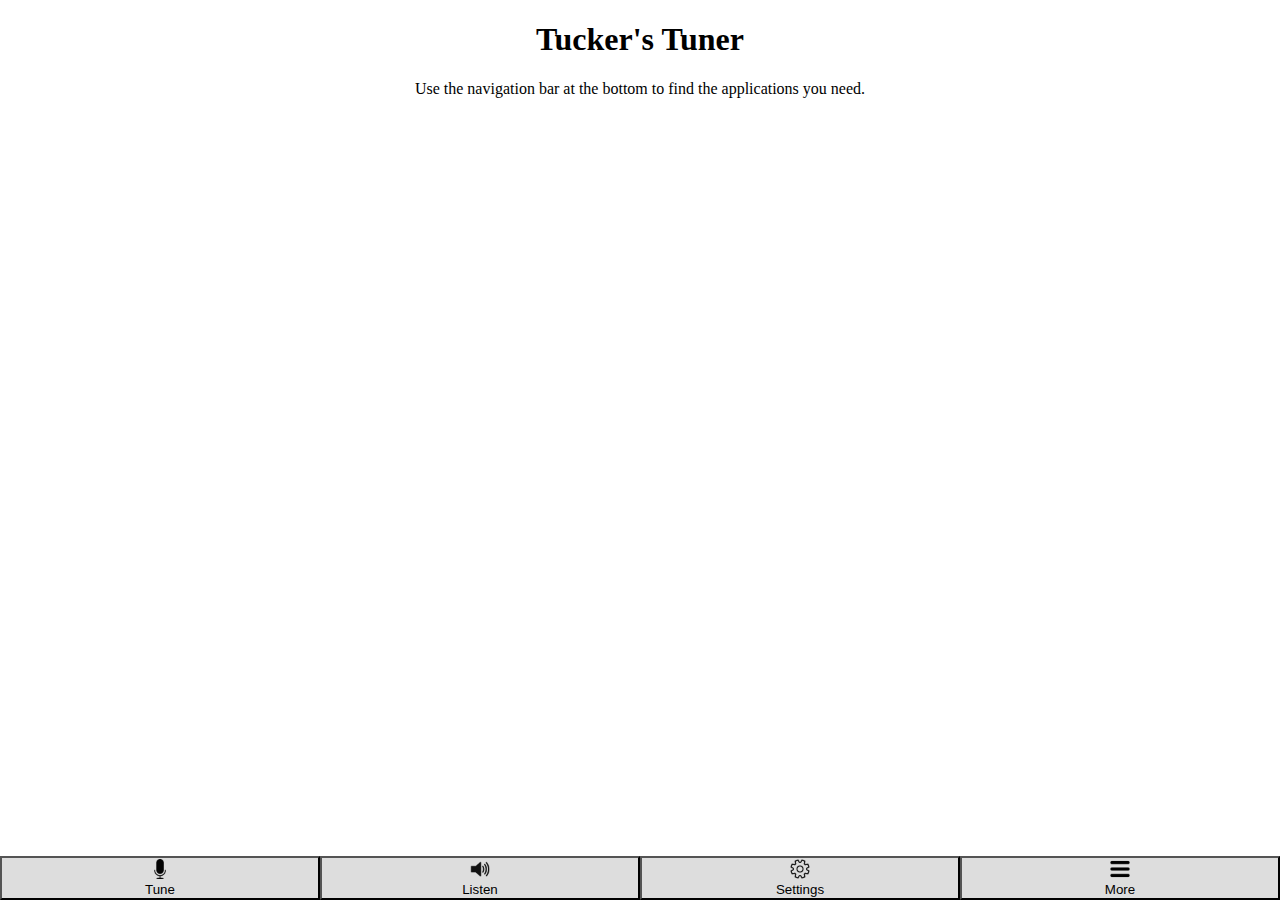
<file: index.html>
<!DOCTYPE html>
<html lang="en">
  <head>

	  <!-- Images -->
	  <link rel="shortcut icon" type="image/png" sizes="16x16" href="images/16x16-eighth-note.png"/>
	  <link rel="shortcut icon" type="image/png" sizes="24x24" href="images/24x24-eighth-note.png"/>
	  <link rel="shortcut icon" type="image/png" sizes="32x32" href="images/32x32-eighth-note.png"/>
	  <link rel="shortcut icon" type="image/png" sizes="64x64" href="images/64x64-eighth-note.png"/>
	  <link rel="shortcut icon" type="image/png" sizes="96x96" href="images/96x96-eighth-note.png"/>
	  <link rel="shortcut icon" type="image/png" sizes="160x160" href="images/160x160-eighth-note.png"/>
	  <link rel="shortcut icon" type="image/png" sizes="196x196" href="images/196x196-eighth-note.png"/>

	  <!-- iOS is WAY too picky -->
	  <link rel="apple-touch-icon" type="image/png" href="images/57x57-eighth-note.png"/>
	  <link rel="apple-touch-icon" type="image/png" sizes="114x114" href="images/114x114-eighth-note.png"/>
	  <link rel="apple-touch-icon" type="image/png" sizes="144x144" href="images/144x144-eighth-note.png"/>
	  <link rel="apple-touch-icon" type="image/png" sizes="60x60" href="images/60x60-eighth-note.png"/>
	  <link rel="apple-touch-icon" type="image/png" sizes="120x120" href="images/120x120-eighth-note.png"/>
	  <link rel="apple-touch-icon" type="image/png" sizes="76x76" href="images/76x76-eighth-note.png"/>
	  <link rel="apple-touch-icon" type="image/png" sizes="152x152" href="images/152x152-eighth-note.png"/>
	  <link rel="apple-touch-icon" type="image/png" sizes="180x180" href="images/180x180-eighth-note.png"/>

	  <!-- Make sure we have a launch image and can be added -->
	  <meta name="apple-mobile-web-app-capable" content="yes">
	  <meta name="apple-mobile-web-app-title" content="Tuner">
	  <link rel="apple-touch-startup-image" href="images/512x512-eighth-note.png">
	  <meta name="apple-mobile-web-app-status-bar-style" content="black">

	  <!-- End of Images -->


	  <meta name="viewport" content="width=device-width, initial-scale=1">
	  <meta name="theme-color" content="#000080"/>
	  <link rel="manifest" href="manifest.json">

	  <title>Instrument Tuner</title>

  </head>
  <body>
	  <noscript>Please enable JavaScript to use this application</noscript>

      <div class="maincontent">
        <h1 style="text-align:center">Tucker's Tuner</h1>
        <p style="text-align:center">Use the navigation bar at the bottom to find the applications you need.</p>
      </div>

	  <script src="scale.js"></script>
	  <script src="index.js"></script>
	  <link rel="stylesheet" type="text/css" href="index.css"

  </body>
</html>
</file>
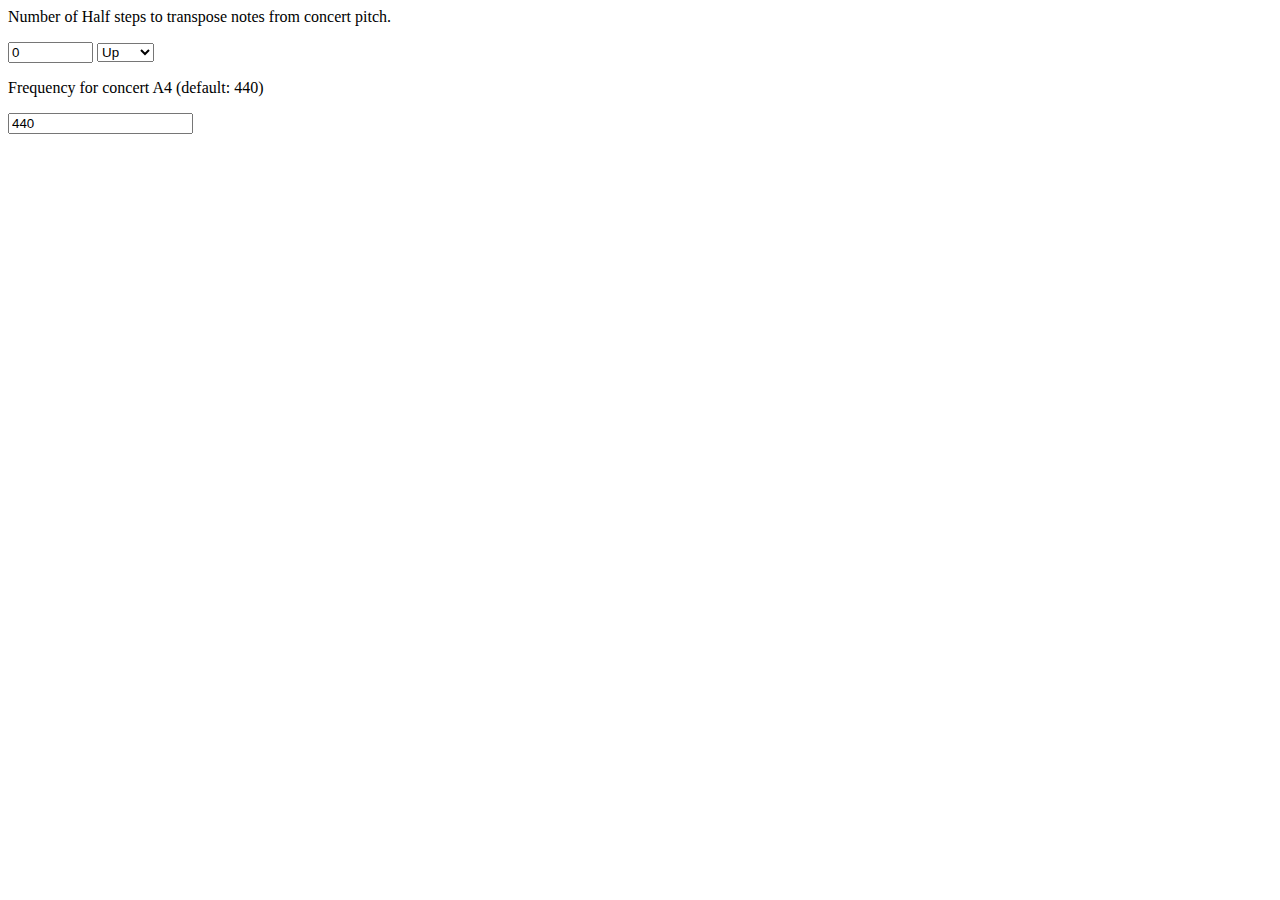
<file: settings.html>
<body></body>

<p>Number of Half steps to transpose notes from concert pitch.</p>
<input type="number" placeholder="Half Steps" style="width:85px;" id="transpose">
<!-- Samsung mobile devices, and possiblly some others, don't always show a negative on keypad -->
<select id="transposeDirection">
  <option value="1" selected>Up</option>
  <option value="-1">Down</option>
</select>

<p>Frequency for concert A4 (default: 440)</p>
<input type="number" placeholder="Hertz" id="tunepitch">


<script>

let transpose = document.getElementById("transpose")
let transposeDirection = document.getElementById("transposeDirection")

let storedValue = localStorage.getItem("transpose") || 0
transpose.value = Math.abs(storedValue)
transposeDirection.value = Math.sign(storedValue) || 1

function saveTransposeSettings() {
  let value = transpose.value
  let direction = transposeDirection.value
  value *= Number(direction)
  localStorage.setItem("transpose", value)
}

transpose.addEventListener("change", saveTransposeSettings)
transposeDirection.addEventListener("change", saveTransposeSettings)



let tunepitch = document.getElementById("tunepitch")
tunepitch.value = localStorage.getItem("tunepitch") || 440

function updateTunepitch() {
  localStorage.setItem("tunepitch", tunepitch.value)
}
tunepitch.addEventListener("change", updateTunepitch)

















function saveNoteSettings() {
  alert("Settings are not currently saved.")
}




//Alternate note names
window.altnames = {
    "C#":"Db",
    "Db":"C#",
    "D#":"Eb",
    "Eb":"D#",
    "F#":"Gb",
    "Gb":"F#",
    "G#":"Ab",
    "Ab":"G#",
    "A#":"Bb",
    "Bb":"A#"
}





//Allow user to select what the note is called.
for (let property in window.altnames) {
  let value = window.altnames[property]
}











</script>
</file>
<file: index.css>
html, body {
    margin:0;
    height:100%;
}

.navbar {
    background-color: #eeeeee;
    overflow: hidden;
    position: fixed;
    bottom: 0;
    width: 100%;
}

.navitemicon {
    width:20px;
    height:20px;
}

.navitemtext {
    margin-block-start:0;
    margin-block-end:0;
}

.navbaritem {
    width:25%;
    background-color:#dddddd;
}


.maincontent {
  width:100%;
  height:99%; /*Would do 100, but has a scrollbar*/
  border:0;
}
</file>
